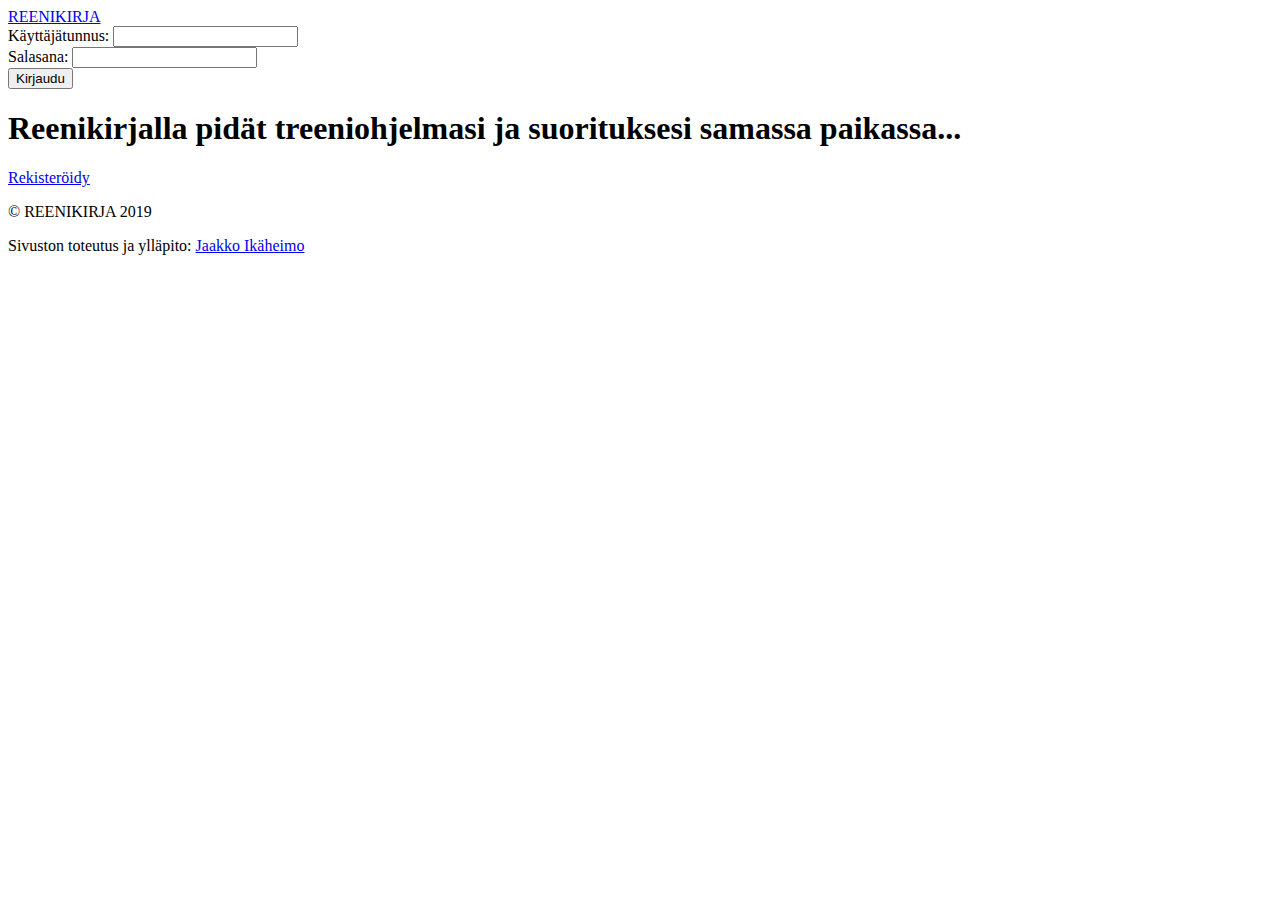
<file: index.html>
<!DOCTYPE html>
<html lang="fi">
  <head>
    <meta charset="UTF-8" />
    <meta name="viewport" content="width=device-width, initial-scale=1.0" />
    <meta http-equiv="X-UA-Compatible" content="ie=edge" />
    <title>Etusivu | REENIKIRJA</title>
    <link rel="shortcut icon" href="favicon.ico" type="image/x-icon" />
  </head>
  <body>
    <header>
      <nav class="kapea">
        <a href="index.php">REENIKIRJA</a>
        <form class="oikealle flex" action="./Api/kirjaudu.php" method="POST">
          <div>
            <label for="kayttajatunnus">Käyttäjätunnus:</label>
            <input
              type="text"
              name="kayttajatunnus"
              id="kayttajatunnus"
              required=""
            />
          </div>

          <div>
            <label for="salasana">Salasana:</label>
            <input type="password" name="salasana" id="salasana" required="" />
          </div>

          <button class="nappi-p" type="submit">Kirjaudu</button>
        </form>
      </nav>
    </header>

    <main class="kapea">
      <div class="keskella focus">
        <header>
          <h1>
            Reenikirjalla pidät treeniohjelmasi ja suorituksesi samassa
            paikassa...
          </h1>
        </header>
        <a class="nappi nappi-p" href="rekisteroidy.php">Rekisteröidy</a>
      </div>
    </main>

    <footer>
      <div>
        <p>© REENIKIRJA 2019</p>
        <p>
          Sivuston toteutus ja ylläpito:
          <a href="https://github.com/JIkaheimo">Jaakko Ikäheimo</a>
        </p>
      </div>
    </footer>
  </body>
</html>
</file>
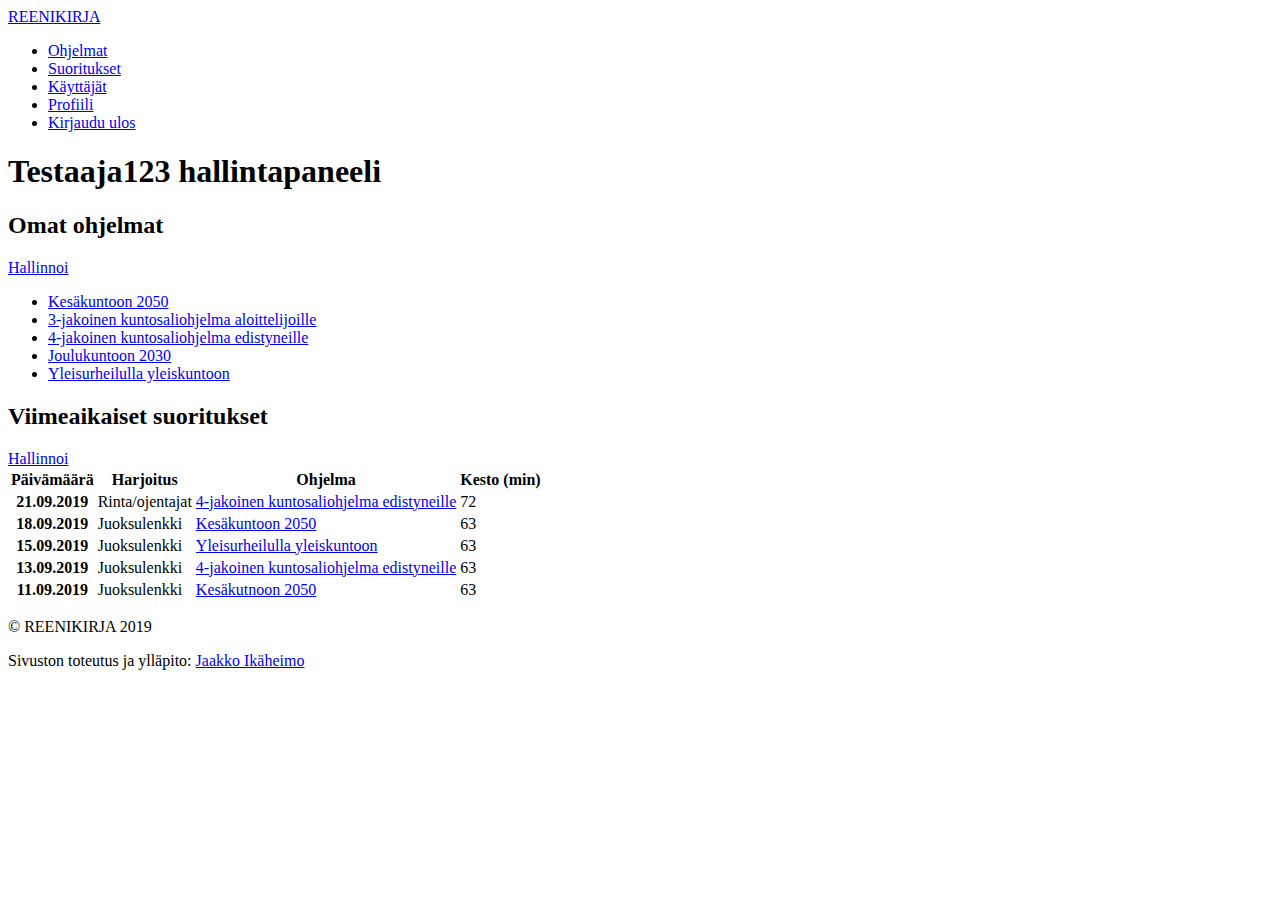
<file: index_kirjautunut.html>
<!DOCTYPE html>
<html lang="fi">
  <head>
    <meta charset="UTF-8" />
    <meta name="viewport" content="width=device-width, initial-scale=1.0" />
    <meta http-equiv="X-UA-Compatible" content="ie=edge" />
    <title>Hallintapaneeli | REENIKIRJA</title>
    <link rel="shortcut icon" href="favicon.ico" type="image/x-icon" />
  </head>

  <body>
    <header class="flex">
      <nav class="kapea">
        <a href="index_kirjautunut.php">REENIKIRJA</a>
        <ul>
          <li><a class="ei-valittu" href="ohjelmat.php">Ohjelmat</a></li>
          <li><a class="ei-valittu" href="suoritukset.php">Suoritukset</a></li>
          <li><a class="ei-valittu" href="kayttajat.php">Käyttäjät</a></li>
          <li class="oikealle">
            <a class="ei-valittu" href="profiili.php">Profiili</a>
          </li>
          <li><a href="./Api/uloskirjaudu.php">Kirjaudu ulos</a></li>
        </ul>
      </nav>
    </header>

    <main class="kapea">
      <header>
        <!-- TODO: Käyttäjän nimi tietokannasta -->
        <h1>Testaaja123 hallintapaneeli</h1>
      </header>

      <!-- OMAT OHJELMAT -->
      <section>
        <header>
          <h2>Omat ohjelmat</h2>
          <a class="nappi nappi-p" href="ohjelmani.php">Hallinnoi</a>
        </header>

        <!-- TODO: Listan täyttö tietokannasta, käyttäjän omilla ohjelmilla -->
        <ul>
          <li><a href="ohjelma.php?id=1">Kesäkuntoon 2050</a></li>
          <li>
            <a href="ohjelma.php?id=2"
              >3-jakoinen kuntosaliohjelma aloittelijoille</a
            >
          </li>
          <li>
            <a href="ohjelma.php?id=3"
              >4-jakoinen kuntosaliohjelma edistyneille</a
            >
          </li>
          <li><a href="ohjelma.php?id=4">Joulukuntoon 2030</a></li>
          <li><a href="ohjelma.php?id=5">Yleisurheilulla yleiskuntoon</a></li>
        </ul>
      </section>
      <!-- END OMAT OHJELMAT -->

      <!-- VIIMEAIKAISET SUORITUKSET -->
      <section>
        <header>
          <h2>Viimeaikaiset suoritukset</h2>
          <a class="nappi nappi-p" href="suoritukset.php">Hallinnoi</a>
        </header>

        <table>
          <thead>
            <tr>
              <th>Päivämäärä</th>
              <th>Harjoitus</th>
              <th>Ohjelma</th>
              <th>Kesto (min)</th>
            </tr>
          </thead>
          <!-- TODO: Taulukon bodyn täyttö tietokannasta haetuista suorituksilla (5 viimeisintä) -->
          <tbody>
            <tr class="suoritus-tr">
              <th>21.09.2019</th>
              <td>Rinta/ojentajat</td>
              <td>
                <a href="ohjelma.php?id=12"
                  >4-jakoinen kuntosaliohjelma edistyneille</a
                >
              </td>
              <td>72</td>
            </tr>

            <tr class="suoritus-tr">
              <th>18.09.2019</th>
              <td>Juoksulenkki</td>
              <td><a href="ohjelma.php?id=12">Kesäkuntoon 2050</a></td>
              <td>63</td>
            </tr>

            <tr class="suoritus-tr">
              <th>15.09.2019</th>
              <td>Juoksulenkki</td>
              <td>
                <a href="ohjelma.php?id=12">Yleisurheilulla yleiskuntoon</a>
              </td>
              <td>63</td>
            </tr>

            <tr class="suoritus-tr">
              <th>13.09.2019</th>
              <td>Juoksulenkki</td>
              <td>
                <a href="ohjelma.php?id=12"
                  >4-jakoinen kuntosaliohjelma edistyneille</a
                >
              </td>
              <td>63</td>
            </tr>

            <tr class="suoritus-tr">
              <th>11.09.2019</th>
              <td>Juoksulenkki</td>
              <td><a href="ohjelma.php?id=12">Kesäkutnoon 2050</a></td>
              <td>63</td>
            </tr>
          </tbody>
        </table>
      </section>
      <!-- END VIIMEAIKAISET SUORITUKSET -->
    </main>

    <footer>
      <div>
        <p>© REENIKIRJA 2019</p>
        <p>
          Sivuston toteutus ja ylläpito:
          <a href="https://github.com/JIkaheimo">Jaakko Ikäheimo</a>
        </p>
      </div>
    </footer>
  </body>
</html>
</file>
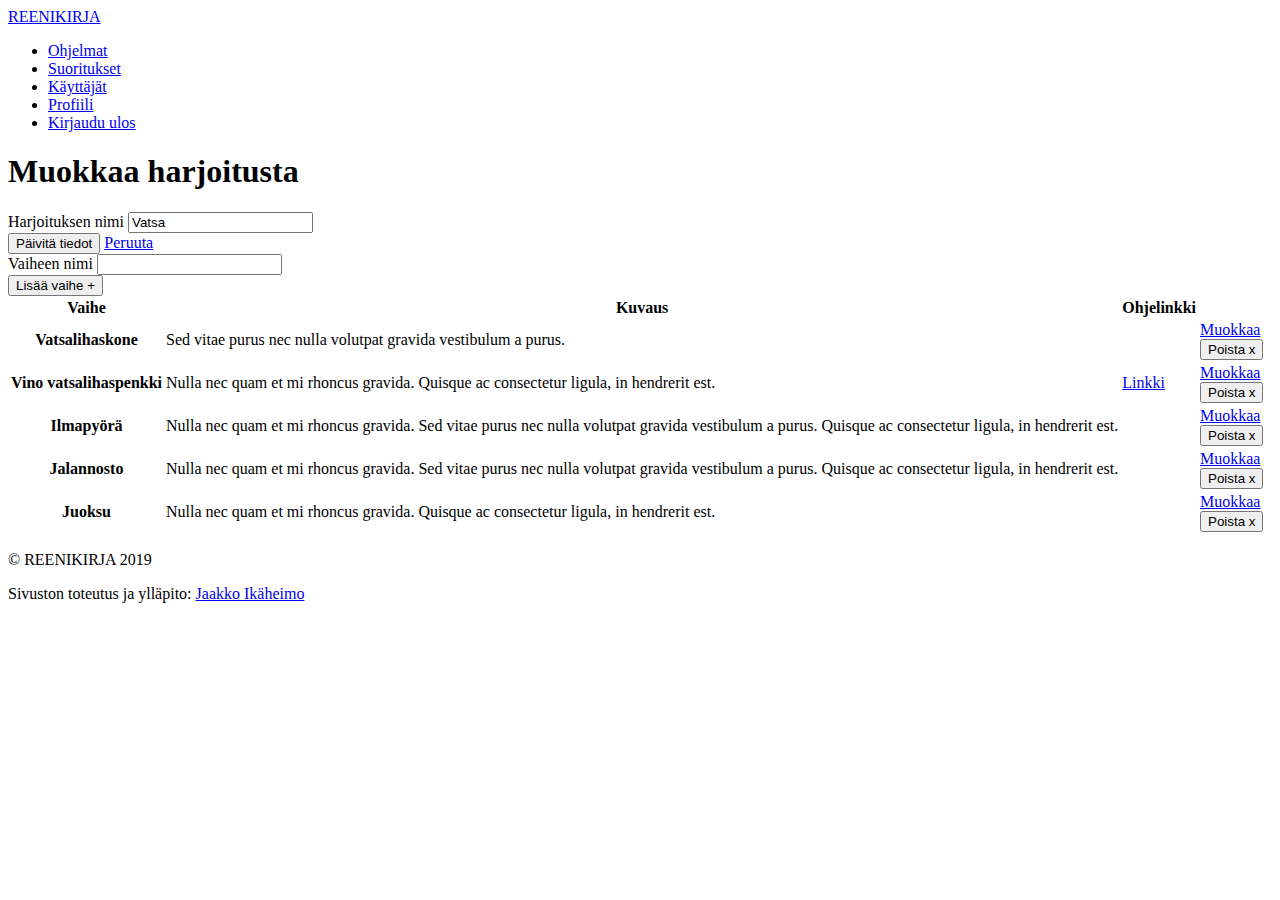
<file: muokkaa_harjoitus.html>
<!DOCTYPE html>
<html lang="fi">
  <head>
    <meta charset="UTF-8" />
    <meta name="viewport" content="width=device-width, initial-scale=1.0" />
    <meta http-equiv="X-UA-Compatible" content="ie=edge" />
    <title>Muokkaa harjoitusta | REENIKIRJA</title>
    <link rel="shortcut icon" href="favicon.ico" type="image/x-icon" />
  </head>

  <body>
    <header class="flex">
      <nav class="kapea">
        <a href="index_kirjautunut.php">REENIKIRJA</a>
        <ul>
          <li><a class="ei-valittu" href="ohjelmat.php">Ohjelmat</a></li>
          <li><a class="ei-valittu" href="suoritukset.php">Suoritukset</a></li>
          <li><a class="ei-valittu" href="kayttajat.php">Käyttäjät</a></li>
          <li class="oikealle">
            <a class="ei-valittu" href="profiili.php">Profiili</a>
          </li>
          <li><a href="./Api/uloskirjaudu.php">Kirjaudu ulos</a></li>
        </ul>
      </nav>
    </header>

    <main class="kapea">
      <header>
        <h1 class="keskella">Muokkaa harjoitusta</h1>
      </header>

      <!-- ITSE OHJELMAN TIETOJEN MUOKKAUSLOMAKE -->
      <form class="keskita" action="./Api/muokkaa_harjoitus.php" method="POST">
        <input type="hidden" name="harjoitus-id" id="harjoitus-id" value="2" />
        <div>
          <label for="harjoitus-nimi">Harjoituksen nimi</label>
          <input
            type="text"
            name="harjoitus-nimi"
            id="harjoitus-nimi"
            value="Vatsa"
          />
        </div>

        <button type="submit" class="nappi-p">Päivitä tiedot</button>
        <a href="muokkaa_ohjelma.php?id=123" class="nappi nappi-s">Peruuta</a>
      </form>

      <form class="valia keskita" action="./Api/uusi_vaihe.php" method="POST">
        <div>
          <label for="uusi-vaihe">Vaiheen nimi</label>
          <input type="text" name="uusi-vaihe" id="uusi-vaihe" />
        </div>
        <button type="submit" class="nappi-p">Lisää vaihe +</button>
      </form>

      <table>
        <thead>
          <tr>
            <th>Vaihe</th>
            <th>Kuvaus</th>
            <th>Ohjelinkki</th>
            <th></th>
          </tr>
        </thead>
        <tbody>
          <tr class="vaihe-tr">
            <th>Vatsalihaskone</th>
            <td>
              Sed vitae purus nec nulla volutpat gravida vestibulum a purus.
            </td>
            <td></td>

            <td>
              <div class="sailio">
                <a class="nappi nappi-p" href="muokkaa_vaihe.php?id=1"
                  >Muokkaa</a
                >
                <form action="./Api/poista_vaihe.php" method="POST">
                  <input type="hidden" name="id" id="vaihe-1" value="1" />
                  <button class="nappi-s" type="submit">Poista x</button>
                </form>
              </div>
            </td>
          </tr>

          <!-- TODO: Syötä erillisten parametrien sijasta koko vaihe... -->

          <tr class="vaihe-tr">
            <th>Vino vatsalihaspenkki</th>
            <td>
              Nulla nec quam et mi rhoncus gravida. Quisque ac consectetur
              ligula, in hendrerit est.
            </td>
            <td>
              <a href="https://www.google.fi">Linkki</a>
            </td>

            <td>
              <div class="sailio">
                <a class="nappi nappi-p" href="muokkaa_vaihe.php?id=2"
                  >Muokkaa</a
                >
                <form action="./Api/poista_vaihe.php" method="POST">
                  <input type="hidden" name="id" id="vaihe-2" value="2" />
                  <button class="nappi-s" type="submit">Poista x</button>
                </form>
              </div>
            </td>
          </tr>

          <!-- TODO: Syötä erillisten parametrien sijasta koko vaihe... -->

          <tr class="vaihe-tr">
            <th>Ilmapyörä</th>
            <td>
              Nulla nec quam et mi rhoncus gravida. Sed vitae purus nec nulla
              volutpat gravida vestibulum a purus. Quisque ac consectetur
              ligula, in hendrerit est.
            </td>
            <td></td>

            <td>
              <div class="sailio">
                <a class="nappi nappi-p" href="muokkaa_vaihe.php?id=3"
                  >Muokkaa</a
                >
                <form action="./Api/poista_vaihe.php" method="POST">
                  <input type="hidden" name="id" id="vaihe-3" value="3" />
                  <button class="nappi-s" type="submit">Poista x</button>
                </form>
              </div>
            </td>
          </tr>

          <!-- TODO: Syötä erillisten parametrien sijasta koko vaihe... -->

          <tr class="vaihe-tr">
            <th>Jalannosto</th>
            <td>
              Nulla nec quam et mi rhoncus gravida. Sed vitae purus nec nulla
              volutpat gravida vestibulum a purus. Quisque ac consectetur
              ligula, in hendrerit est.
            </td>
            <td></td>

            <td>
              <div class="sailio">
                <a class="nappi nappi-p" href="muokkaa_vaihe.php?id=4"
                  >Muokkaa</a
                >
                <form action="./Api/poista_vaihe.php" method="POST">
                  <input type="hidden" name="id" id="vaihe-4" value="4" />
                  <button class="nappi-s" type="submit">Poista x</button>
                </form>
              </div>
            </td>
          </tr>

          <!-- TODO: Syötä erillisten parametrien sijasta koko vaihe... -->

          <tr class="vaihe-tr">
            <th>Juoksu</th>
            <td>
              Nulla nec quam et mi rhoncus gravida. Quisque ac consectetur
              ligula, in hendrerit est.
            </td>
            <td></td>

            <td>
              <div class="sailio">
                <a class="nappi nappi-p" href="muokkaa_vaihe.php?id=5"
                  >Muokkaa</a
                >
                <form action="./Api/poista_vaihe.php" method="POST">
                  <input type="hidden" name="id" id="vaihe-5" value="5" />
                  <button class="nappi-s" type="submit">Poista x</button>
                </form>
              </div>
            </td>
          </tr>
        </tbody>
      </table>
    </main>

    <footer>
      <div>
        <p>© REENIKIRJA 2019</p>
        <p>
          Sivuston toteutus ja ylläpito:
          <a href="https://github.com/JIkaheimo">Jaakko Ikäheimo</a>
        </p>
      </div>
    </footer>
  </body>
</html>
</file>
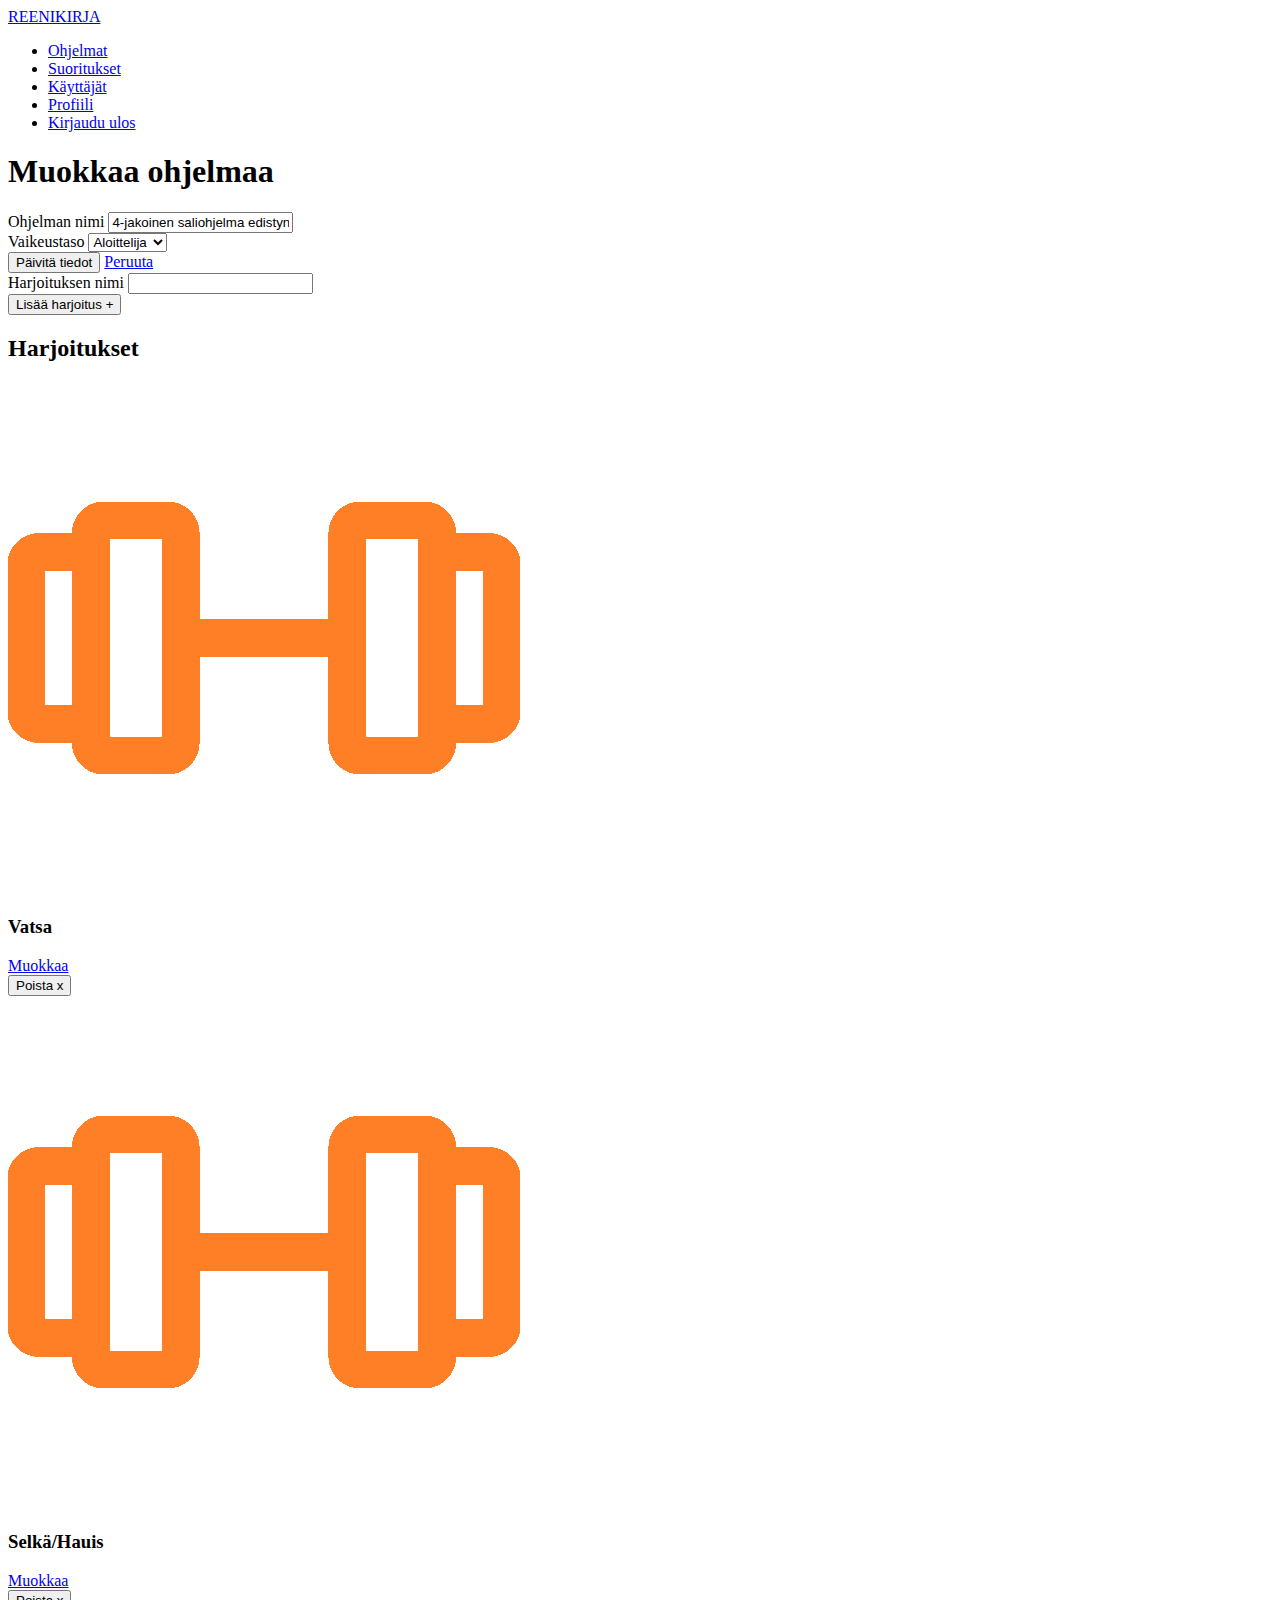
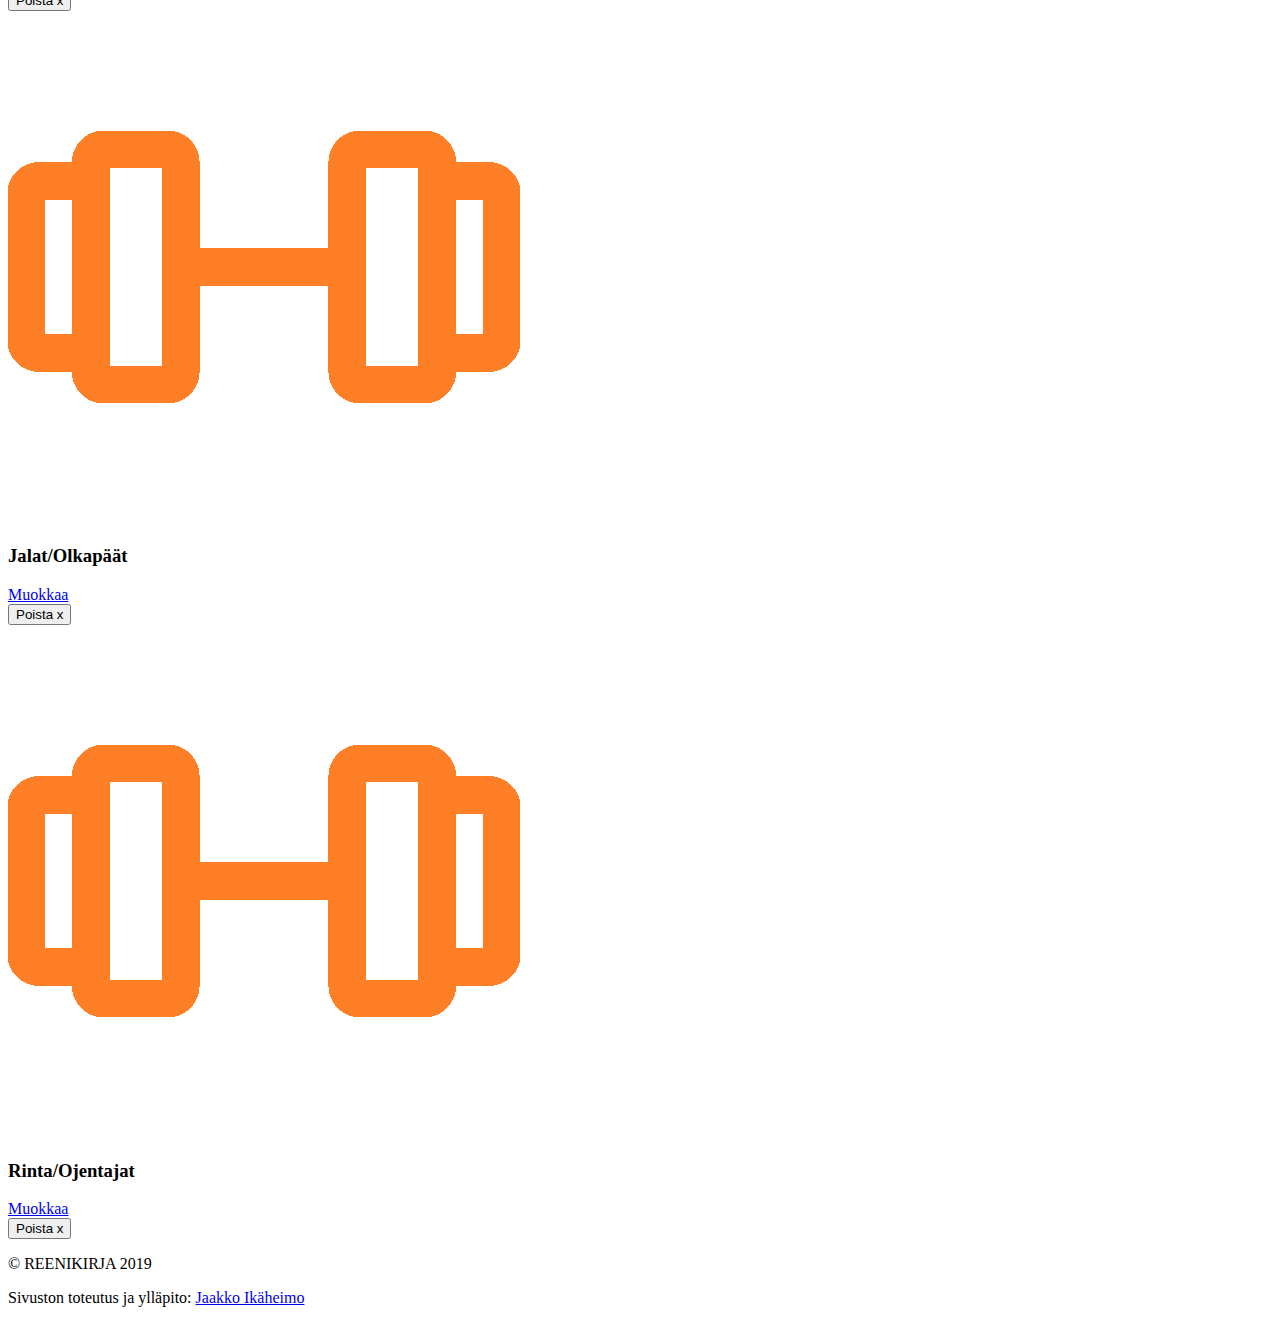
<file: muokkaa_ohjelma.html>
<!DOCTYPE html>
<html lang="fi">
  <head>
    <meta charset="UTF-8" />
    <meta name="viewport" content="width=device-width, initial-scale=1.0" />
    <meta http-equiv="X-UA-Compatible" content="ie=edge" />
    <title>Muokkaa ohjelmaa | REENIKIRJA</title>
    <link rel="shortcut icon" href="favicon.ico" type="image/x-icon" />
  </head>

  <body>
    <header class="flex">
      <nav class="kapea">
        <a href="index_kirjautunut.php">REENIKIRJA</a>
        <ul>
          <li><a class="ei-valittu" href="ohjelmat.php">Ohjelmat</a></li>
          <li><a class="ei-valittu" href="suoritukset.php">Suoritukset</a></li>
          <li><a class="ei-valittu" href="kayttajat.php">Käyttäjät</a></li>
          <li class="oikealle">
            <a class="ei-valittu" href="profiili.php">Profiili</a>
          </li>
          <li><a href="./Api/uloskirjaudu.php">Kirjaudu ulos</a></li>
        </ul>
      </nav>
    </header>

    <main class="kapea">
      <header>
        <h1 class="keskella">Muokkaa ohjelmaa</h1>
      </header>

      <!-- ITSE OHJELMAN TIETOJEN MUOKKAUSLOMAKE -->
      <form class="keskita" action="./Api/muokkaa_ohjelma.php" method="POST">
        <input type="hidden" name="ohjelma-id" id="ohjelma-id" value="123" />
        <div>
          <label for="ohjelma-nimi">Ohjelman nimi</label>
          <input
            type="text"
            name="ohjelma-nimi"
            id="ohjelma-nimi"
            value="4-jakoinen saliohjelma edistyneille"
          />
        </div>
        <div>
          <label for="ohjelma-vaikeus">Vaikeustaso</label>
          <select name="ohjelma-vaikeus" id="ohjelma-vaikeus">
            <option>Aloittelija</option>
            <option>Helppo</option>
            <option>Haastava</option>
            <option>Vaikea</option>
            <option>Extreme</option>
          </select>
        </div>
        <button type="submit" class="nappi-p">Päivitä tiedot</button>
        <a href="ohjelmani.php" class="nappi nappi-s">Peruuta</a>
      </form>

      <form
        class="valia keskita"
        action="./Api/uusi_harjoitus.php"
        method="POST"
      >
        <div>
          <label for="uusi-harjoitus">Harjoituksen nimi</label>
          <input type="text" name="uusi-harjoitus" id="uusi-harjoitus" />
        </div>
        <button type="submit" class="nappi-p">Lisää harjoitus +</button>
      </form>

      <section class="keskita">
        <header>
          <h2 class="keskella">Harjoitukset</h2>
        </header>

        <div class="sailio keskita">
          <section class="harjoitus-section">
            <img class="keskita" src="./Assets/barbell.png" alt="harjoitus" />
            <div>
              <header>
                <h3 class="keskella">Vatsa</h3>
              </header>

              <a class="nappi nappi-p" href="muokkaa_harjoitus.php?id=1"
                >Muokkaa</a
              >

              <form action="./Api/poista_harjoitus.php">
                <input type="hidden" name="harjoitus-id" value="123" />
                <button class="nappi-s" type="submit">Poista x</button>
              </form>
            </div>
          </section>

          <section class="harjoitus-section">
            <img class="keskita" src="./Assets/barbell.png" alt="harjoitus" />
            <div>
              <header>
                <h3 class="keskella">Selkä/Hauis</h3>
              </header>

              <a class="nappi nappi-p" href="muokkaa_harjoitus.php?id=2"
                >Muokkaa</a
              >

              <form action="./Api/poista_harjoitus.php">
                <input type="hidden" name="harjoitus-id" value="123" />
                <button class="nappi-s" type="submit">Poista x</button>
              </form>
            </div>
          </section>

          <section class="harjoitus-section">
            <img class="keskita" src="./Assets/barbell.png" alt="harjoitus" />
            <div>
              <header>
                <h3 class="keskella">Jalat/Olkapäät</h3>
              </header>

              <a class="nappi nappi-p" href="muokkaa_harjoitus.php?id=3"
                >Muokkaa</a
              >

              <form action="./Api/poista_harjoitus.php">
                <input type="hidden" name="harjoitus-id" value="123" />
                <button class="nappi-s" type="submit">Poista x</button>
              </form>
            </div>
          </section>

          <section class="harjoitus-section">
            <img class="keskita" src="./Assets/barbell.png" alt="harjoitus" />
            <div>
              <header>
                <h3 class="keskella">Rinta/Ojentajat</h3>
              </header>

              <a class="nappi nappi-p" href="muokkaa_harjoitus.php?id=4"
                >Muokkaa</a
              >

              <form action="./Api/poista_harjoitus.php">
                <input type="hidden" name="harjoitus-id" value="123" />
                <button class="nappi-s" type="submit">Poista x</button>
              </form>
            </div>
          </section>
        </div>
      </section>
    </main>

    <footer>
      <div>
        <p>© REENIKIRJA 2019</p>
        <p>
          Sivuston toteutus ja ylläpito:
          <a href="https://github.com/JIkaheimo">Jaakko Ikäheimo</a>
        </p>
      </div>
    </footer>
  </body>
</html>
</file>
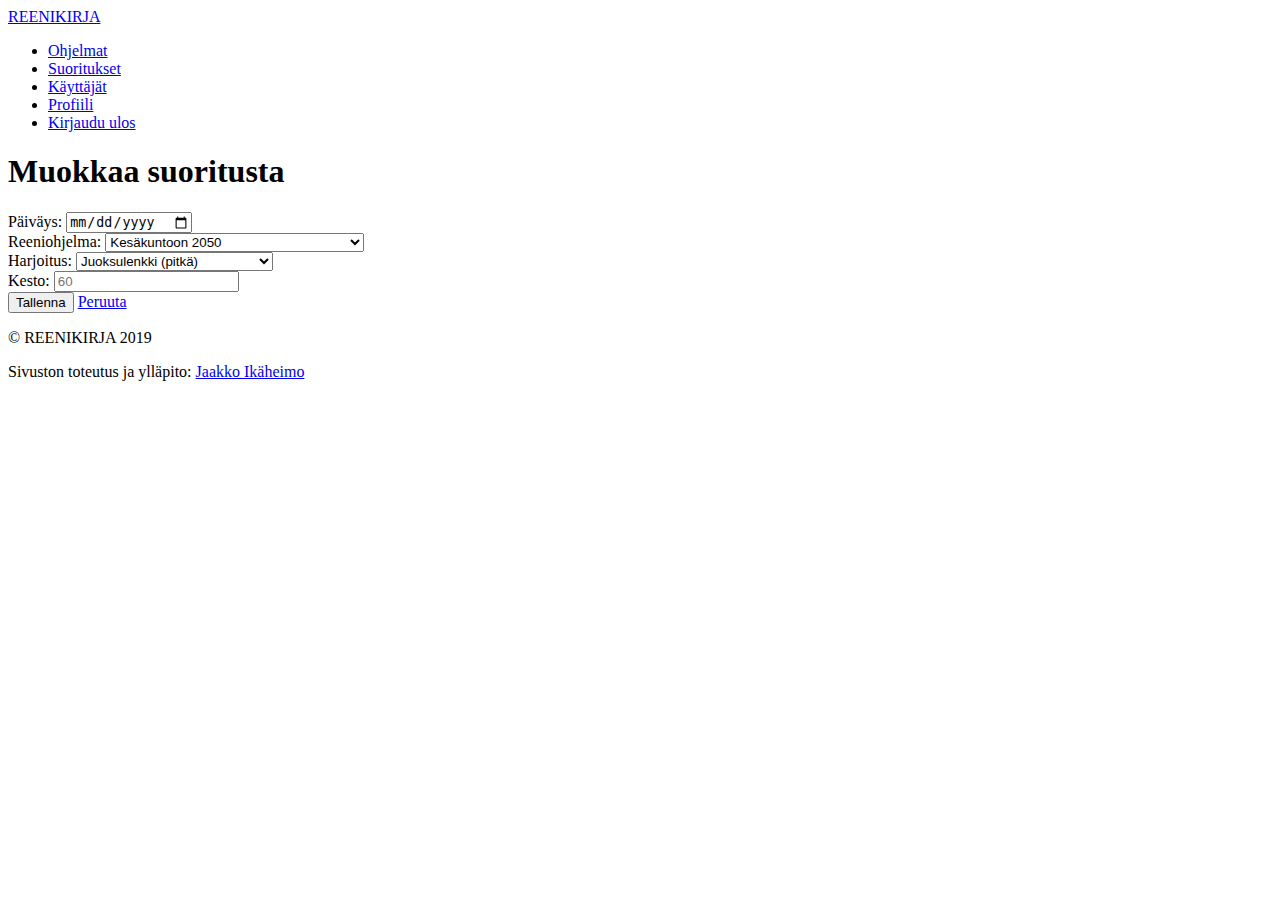
<file: muokkaa_suoritus.html>
<!DOCTYPE html>
<html lang="fi">
  <head>
    <meta charset="UTF-8" />
    <meta name="viewport" content="width=device-width, initial-scale=1.0" />
    <meta http-equiv="X-UA-Compatible" content="ie=edge" />
    <title>Suoritus 21.09.2019 | REENIKIRJA</title>
    <link rel="shortcut icon" href="favicon.ico" type="image/x-icon" />
  </head>

  <body>
    <header class="flex">
      <nav class="kapea">
        <a href="index_kirjautunut.php">REENIKIRJA</a>
        <ul>
          <li><a class="ei-valittu" href="ohjelmat.php">Ohjelmat</a></li>
          <li><a class="ei-valittu" href="suoritukset.php">Suoritukset</a></li>
          <li><a class="ei-valittu" href="kayttajat.php">Käyttäjät</a></li>
          <li class="oikealle">
            <a class="ei-valittu" href="profiili.php">Profiili</a>
          </li>
          <li><a href="./Api/uloskirjaudu.php">Kirjaudu ulos</a></li>
        </ul>
      </nav>
    </header>

    <main class="kapea">
      <header>
        <h1 class="keskella">Muokkaa suoritusta</h1>
      </header>

      <form class="keskita" action="./Api/muokkaa_suoritus.php" method="POST">
        <!-- PÄIVÄYKSEN VALINTA -->
        <div>
          <label for="paivays">Päiväys:</label>
          <input type="date" name="paivays" id="paivays" required="" />
        </div>

        <!-- OHJELMAN VALINTA -->
        <div>
          <label for="reeniohjelma">Reeniohjelma:</label>
          <select name="reeniohjelma" id="reeniohjelma">
            <option>Kesäkuntoon 2050</option>
            <option>3-jakoinen kuntosaliohjelma aloittelijoille</option>
            <option>4-jakoinen kuntosaliohjelma edistyneille</option>
            <option>Joulukuntoon 2030</option>
            <option>Yleisurheilulla yleiskuntoon</option>
          </select>
        </div>

        <!-- HARJOITUKSEN VALINTA -->
        <div>
          <label for="harjoitus">Harjoitus:</label>
          <select name="harjoitus" id="harjoitus">
            <option>Juoksulenkki (pitkä)</option>
            <option>Juoksulenkki (lyhyt)</option>
            <option>Kuntosali</option>
            <option>Jalkapallo kavereiden kanssa</option>
            <option>Pikauinti</option>
          </select>
        </div>

        <!-- KESTON VALINTA -->
        <div>
          <label for="kesto">Kesto:</label>
          <input
            type="number"
            name="kesto"
            id="kesto"
            placeholder="60"
            required=""
          />
        </div>

        <!-- "ACTION"-NAPIT -->
        <button class="nappi-p" type="submit">Tallenna</button>
        <a class="nappi nappi-s" href="suoritukset.php">Peruuta</a>
      </form>
    </main>

    <footer>
      <div>
        <p>© REENIKIRJA 2019</p>
        <p>
          Sivuston toteutus ja ylläpito:
          <a href="https://github.com/JIkaheimo">Jaakko Ikäheimo</a>
        </p>
      </div>
    </footer>
  </body>
</html>
</file>
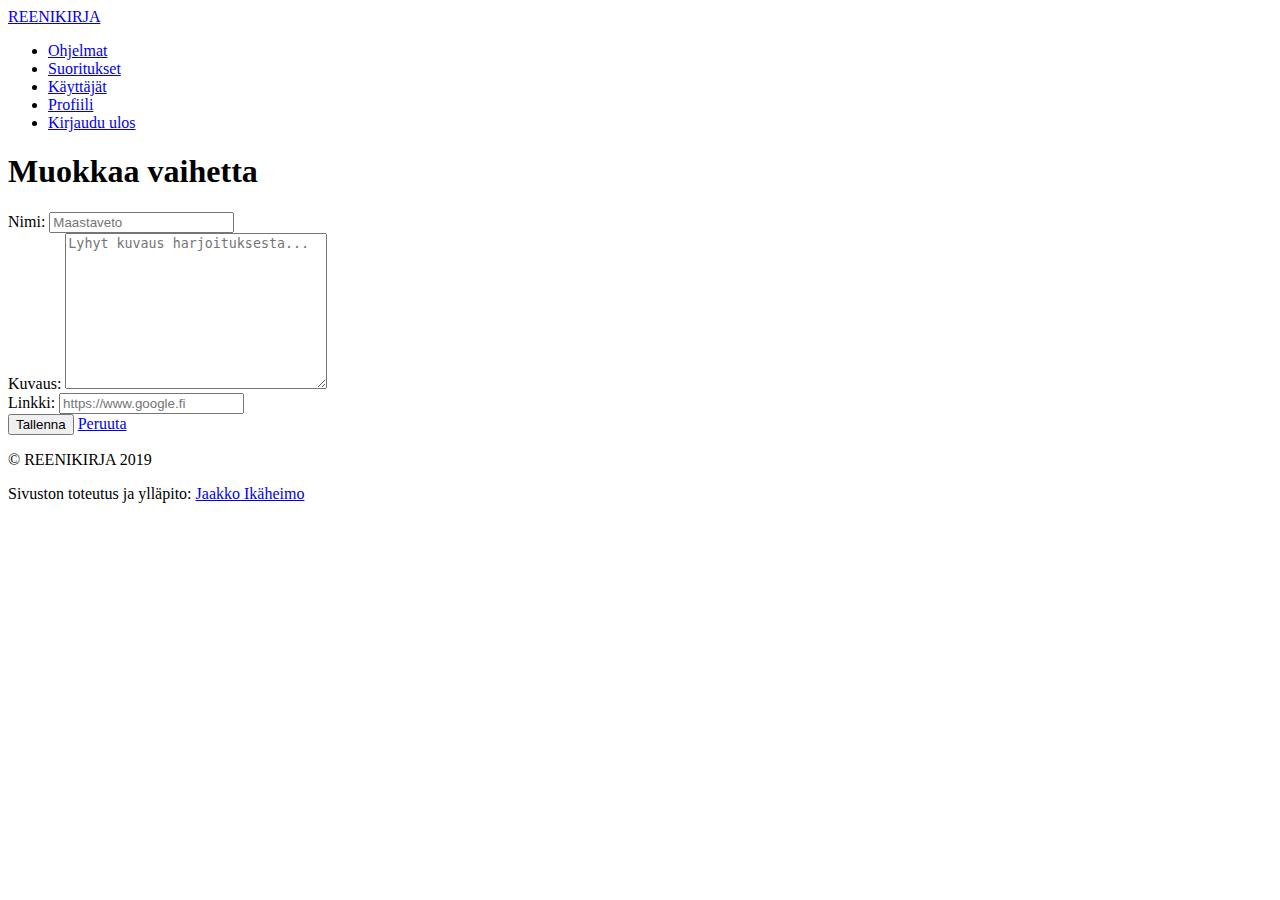
<file: muokkaa_vaihe.html>
<!DOCTYPE html>
<html lang="fi">
  <head>
    <meta charset="UTF-8" />
    <meta name="viewport" content="width=device-width, initial-scale=1.0" />
    <meta http-equiv="X-UA-Compatible" content="ie=edge" />
    <title>Muokkaa vaihetta | REENIKIRJA</title>
    <link rel="shortcut icon" href="favicon.ico" type="image/x-icon" />
  </head>

  <body>
    <header class="flex">
      <nav class="kapea">
        <a href="index_kirjautunut.php">REENIKIRJA</a>
        <ul>
          <li><a class="ei-valittu" href="ohjelmat.php">Ohjelmat</a></li>
          <li><a class="ei-valittu" href="suoritukset.php">Suoritukset</a></li>
          <li><a class="ei-valittu" href="kayttajat.php">Käyttäjät</a></li>
          <li class="oikealle">
            <a class="ei-valittu" href="profiili.php">Profiili</a>
          </li>
          <li><a href="./Api/uloskirjaudu.php">Kirjaudu ulos</a></li>
        </ul>
      </nav>
    </header>

    <main class="kapea">
      <header>
        <h1 class="keskella">Muokkaa vaihetta</h1>
      </header>

      <form class="keskita" action="./Api/muokkaa_vaihe.php" method="POST">
        <div>
          <label for="nimi">Nimi:</label>
          <input type="text" name="nimi" id="nimi" placeholder="Maastaveto" />
        </div>

        <div>
          <label for="kuvaus">Kuvaus:</label>
          <textarea
            name="kuvaus"
            id="kuvaus"
            cols="30"
            rows="10"
            placeholder="Lyhyt kuvaus harjoituksesta..."
          ></textarea>
        </div>

        <div>
          <label for="linkki">Linkki:</label>
          <input
            type="text"
            name="linkki"
            id="linkki"
            placeholder="https://www.google.fi"
          />
        </div>

        <div>
          <button class="nappi-p" type="submit">Tallenna</button>
          <a class="nappi nappi-s" href="muokkaa_harjoitus.php?id=123"
            >Peruuta</a
          >
        </div>
      </form>
    </main>

    <footer>
      <div>
        <p>© REENIKIRJA 2019</p>
        <p>
          Sivuston toteutus ja ylläpito:
          <a href="https://github.com/JIkaheimo">Jaakko Ikäheimo</a>
        </p>
      </div>
    </footer>
  </body>
</html>
</file>
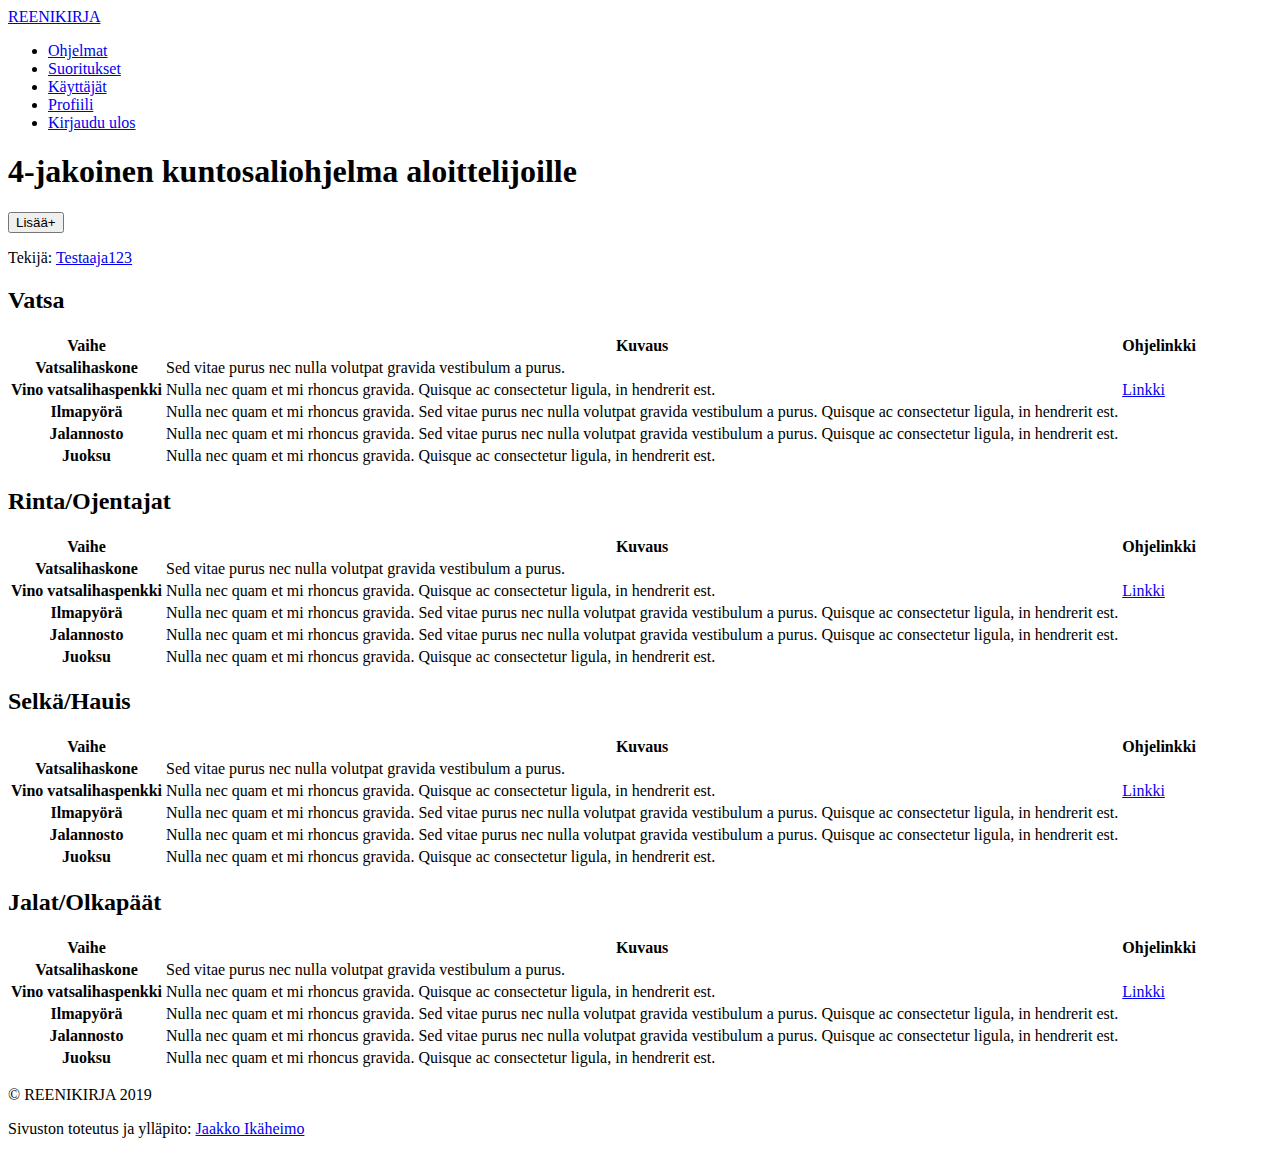
<file: ohjelma.html>
<!DOCTYPE html>
<html lang="fi">
  <head>
    <meta charset="UTF-8" />
    <meta name="viewport" content="width=device-width, initial-scale=1.0" />
    <meta http-equiv="X-UA-Compatible" content="ie=edge" />
    <title>Ohjelmat | REENIKIRJA</title>
    <link rel="shortcut icon" href="favicon.ico" type="image/x-icon" />
  </head>

  <body>
    <header class="flex">
      <nav class="kapea">
        <a href="index_kirjautunut.php">REENIKIRJA</a>
        <ul>
          <li><a class="valittu" href="ohjelmat.php">Ohjelmat</a></li>
          <li><a class="ei-valittu" href="suoritukset.php">Suoritukset</a></li>
          <li><a class="ei-valittu" href="kayttajat.php">Käyttäjät</a></li>
          <li class="oikealle">
            <a class="ei-valittu" href="profiili.php">Profiili</a>
          </li>
          <li><a href="./Api/uloskirjaudu.php">Kirjaudu ulos</a></li>
        </ul>
      </nav>
    </header>

    <main class="kapea">
      <header>
        <h1>4-jakoinen kuntosaliohjelma aloittelijoille</h1>
        <form action="./Api/lisaa_ohjelma.php" method="POST">
          <input type="hidden" name="ohjelma-id" id="ohjelma-id" value="12" />
          <button type="submit" class="nappi-p">Lisää+</button>
        </form>
      </header>

      <p>Tekijä: <a href="kayttaja.php?id=123">Testaaja123</a></p>

      <section>
        <header>
          <h2>Vatsa</h2>
        </header>
        <table>
          <thead>
            <tr>
              <th>Vaihe</th>
              <th>Kuvaus</th>
              <th>Ohjelinkki</th>
            </tr>
          </thead>
          <tbody>
            <tr class="vaihe-tr">
              <th>Vatsalihaskone</th>
              <td>
                Sed vitae purus nec nulla volutpat gravida vestibulum a purus.
              </td>
              <td></td>
            </tr>

            <!-- TODO: Syötä erillisten parametrien sijasta koko vaihe... -->

            <tr class="vaihe-tr">
              <th>Vino vatsalihaspenkki</th>
              <td>
                Nulla nec quam et mi rhoncus gravida. Quisque ac consectetur
                ligula, in hendrerit est.
              </td>
              <td>
                <a href="https://www.google.fi">Linkki</a>
              </td>
            </tr>

            <!-- TODO: Syötä erillisten parametrien sijasta koko vaihe... -->

            <tr class="vaihe-tr">
              <th>Ilmapyörä</th>
              <td>
                Nulla nec quam et mi rhoncus gravida. Sed vitae purus nec nulla
                volutpat gravida vestibulum a purus. Quisque ac consectetur
                ligula, in hendrerit est.
              </td>
              <td></td>
            </tr>

            <!-- TODO: Syötä erillisten parametrien sijasta koko vaihe... -->

            <tr class="vaihe-tr">
              <th>Jalannosto</th>
              <td>
                Nulla nec quam et mi rhoncus gravida. Sed vitae purus nec nulla
                volutpat gravida vestibulum a purus. Quisque ac consectetur
                ligula, in hendrerit est.
              </td>
              <td></td>
            </tr>

            <!-- TODO: Syötä erillisten parametrien sijasta koko vaihe... -->

            <tr class="vaihe-tr">
              <th>Juoksu</th>
              <td>
                Nulla nec quam et mi rhoncus gravida. Quisque ac consectetur
                ligula, in hendrerit est.
              </td>
              <td></td>
            </tr>
          </tbody>
        </table>
      </section>

      <section>
        <header>
          <h2>Rinta/Ojentajat</h2>
        </header>
        <table>
          <thead>
            <tr>
              <th>Vaihe</th>
              <th>Kuvaus</th>
              <th>Ohjelinkki</th>
            </tr>
          </thead>
          <tbody>
            <!-- TODO: Syötä erillisten parametrien sijasta koko vaihe... -->

            <tr class="vaihe-tr">
              <th>Vatsalihaskone</th>
              <td>
                Sed vitae purus nec nulla volutpat gravida vestibulum a purus.
              </td>
              <td></td>
            </tr>

            <!-- TODO: Syötä erillisten parametrien sijasta koko vaihe... -->

            <tr class="vaihe-tr">
              <th>Vino vatsalihaspenkki</th>
              <td>
                Nulla nec quam et mi rhoncus gravida. Quisque ac consectetur
                ligula, in hendrerit est.
              </td>
              <td>
                <a href="https://www.google.fi">Linkki</a>
              </td>
            </tr>

            <!-- TODO: Syötä erillisten parametrien sijasta koko vaihe... -->

            <tr class="vaihe-tr">
              <th>Ilmapyörä</th>
              <td>
                Nulla nec quam et mi rhoncus gravida. Sed vitae purus nec nulla
                volutpat gravida vestibulum a purus. Quisque ac consectetur
                ligula, in hendrerit est.
              </td>
              <td></td>
            </tr>

            <!-- TODO: Syötä erillisten parametrien sijasta koko vaihe... -->

            <tr class="vaihe-tr">
              <th>Jalannosto</th>
              <td>
                Nulla nec quam et mi rhoncus gravida. Sed vitae purus nec nulla
                volutpat gravida vestibulum a purus. Quisque ac consectetur
                ligula, in hendrerit est.
              </td>
              <td></td>
            </tr>

            <!-- TODO: Syötä erillisten parametrien sijasta koko vaihe... -->

            <tr class="vaihe-tr">
              <th>Juoksu</th>
              <td>
                Nulla nec quam et mi rhoncus gravida. Quisque ac consectetur
                ligula, in hendrerit est.
              </td>
              <td></td>
            </tr>
          </tbody>
        </table>
      </section>

      <section>
        <header>
          <h2>Selkä/Hauis</h2>
        </header>
        <table>
          <thead>
            <tr>
              <th>Vaihe</th>
              <th>Kuvaus</th>
              <th>Ohjelinkki</th>
            </tr>
          </thead>
          <tbody>
            <!-- TODO: Syötä erillisten parametrien sijasta koko vaihe... -->

            <tr class="vaihe-tr">
              <th>Vatsalihaskone</th>
              <td>
                Sed vitae purus nec nulla volutpat gravida vestibulum a purus.
              </td>
              <td></td>
            </tr>

            <!-- TODO: Syötä erillisten parametrien sijasta koko vaihe... -->

            <tr class="vaihe-tr">
              <th>Vino vatsalihaspenkki</th>
              <td>
                Nulla nec quam et mi rhoncus gravida. Quisque ac consectetur
                ligula, in hendrerit est.
              </td>
              <td>
                <a href="https://www.google.fi">Linkki</a>
              </td>
            </tr>

            <!-- TODO: Syötä erillisten parametrien sijasta koko vaihe... -->

            <tr class="vaihe-tr">
              <th>Ilmapyörä</th>
              <td>
                Nulla nec quam et mi rhoncus gravida. Sed vitae purus nec nulla
                volutpat gravida vestibulum a purus. Quisque ac consectetur
                ligula, in hendrerit est.
              </td>
              <td></td>
            </tr>

            <!-- TODO: Syötä erillisten parametrien sijasta koko vaihe... -->

            <tr class="vaihe-tr">
              <th>Jalannosto</th>
              <td>
                Nulla nec quam et mi rhoncus gravida. Sed vitae purus nec nulla
                volutpat gravida vestibulum a purus. Quisque ac consectetur
                ligula, in hendrerit est.
              </td>
              <td></td>
            </tr>

            <!-- TODO: Syötä erillisten parametrien sijasta koko vaihe... -->

            <tr class="vaihe-tr">
              <th>Juoksu</th>
              <td>
                Nulla nec quam et mi rhoncus gravida. Quisque ac consectetur
                ligula, in hendrerit est.
              </td>
              <td></td>
            </tr>
          </tbody>
        </table>
      </section>

      <section>
        <header>
          <h2>Jalat/Olkapäät</h2>
        </header>
        <table>
          <thead>
            <tr>
              <th>Vaihe</th>
              <th>Kuvaus</th>
              <th>Ohjelinkki</th>
            </tr>
          </thead>
          <tbody>
            <!-- TODO: Syötä erillisten parametrien sijasta koko vaihe... -->

            <tr class="vaihe-tr">
              <th>Vatsalihaskone</th>
              <td>
                Sed vitae purus nec nulla volutpat gravida vestibulum a purus.
              </td>
              <td></td>
            </tr>

            <!-- TODO: Syötä erillisten parametrien sijasta koko vaihe... -->

            <tr class="vaihe-tr">
              <th>Vino vatsalihaspenkki</th>
              <td>
                Nulla nec quam et mi rhoncus gravida. Quisque ac consectetur
                ligula, in hendrerit est.
              </td>
              <td>
                <a href="https://www.google.fi">Linkki</a>
              </td>
            </tr>

            <!-- TODO: Syötä erillisten parametrien sijasta koko vaihe... -->

            <tr class="vaihe-tr">
              <th>Ilmapyörä</th>
              <td>
                Nulla nec quam et mi rhoncus gravida. Sed vitae purus nec nulla
                volutpat gravida vestibulum a purus. Quisque ac consectetur
                ligula, in hendrerit est.
              </td>
              <td></td>
            </tr>

            <!-- TODO: Syötä erillisten parametrien sijasta koko vaihe... -->

            <tr class="vaihe-tr">
              <th>Jalannosto</th>
              <td>
                Nulla nec quam et mi rhoncus gravida. Sed vitae purus nec nulla
                volutpat gravida vestibulum a purus. Quisque ac consectetur
                ligula, in hendrerit est.
              </td>
              <td></td>
            </tr>

            <!-- TODO: Syötä erillisten parametrien sijasta koko vaihe... -->

            <tr class="vaihe-tr">
              <th>Juoksu</th>
              <td>
                Nulla nec quam et mi rhoncus gravida. Quisque ac consectetur
                ligula, in hendrerit est.
              </td>
              <td></td>
            </tr>
          </tbody>
        </table>
      </section>
    </main>

    <footer>
      <div>
        <p>© REENIKIRJA 2019</p>
        <p>
          Sivuston toteutus ja ylläpito:
          <a href="https://github.com/JIkaheimo">Jaakko Ikäheimo</a>
        </p>
      </div>
    </footer>
  </body>
</html>
</file>
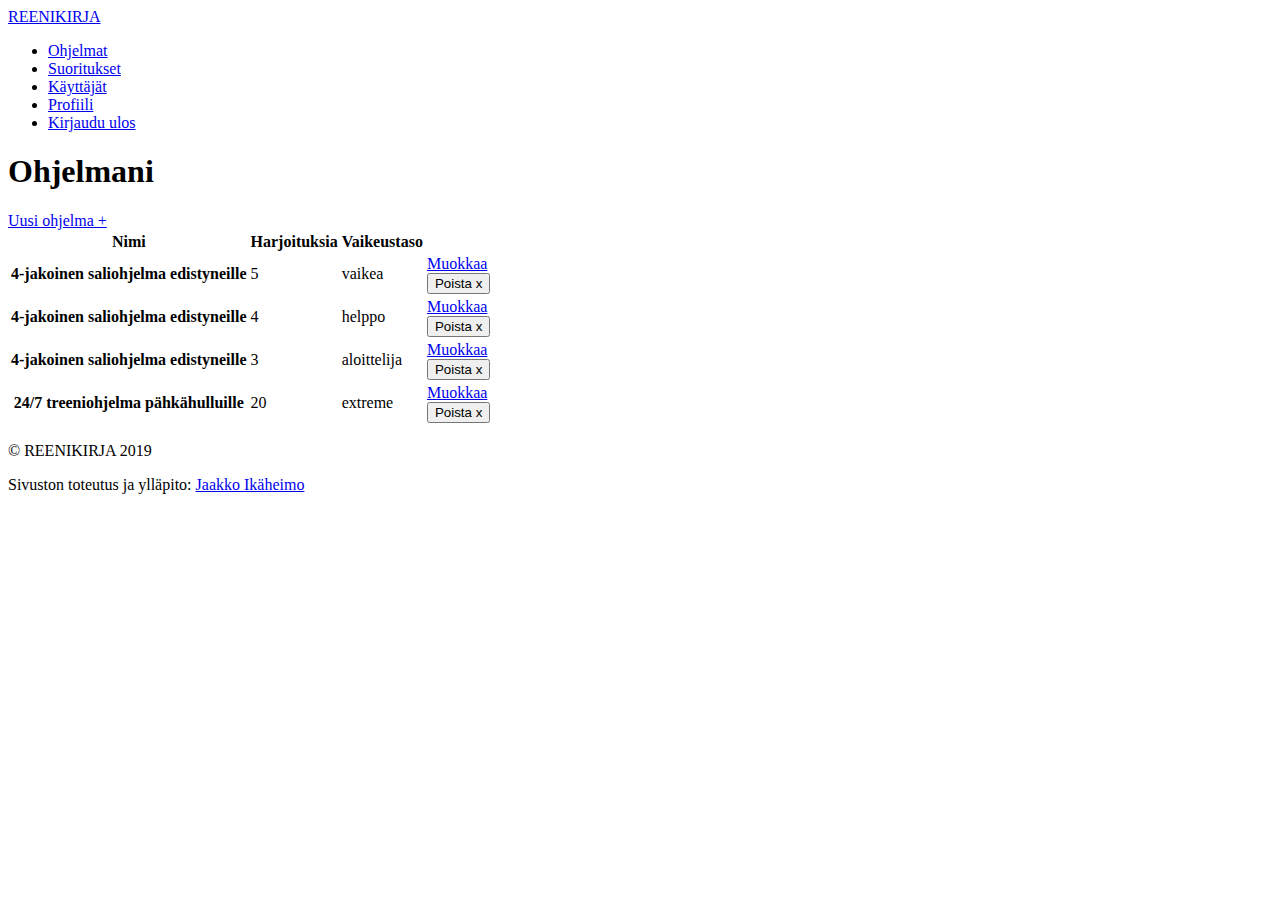
<file: ohjelmani.html>
<!DOCTYPE html>
<html lang="fi">
  <head>
    <meta charset="UTF-8" />
    <meta name="viewport" content="width=device-width, initial-scale=1.0" />
    <meta http-equiv="X-UA-Compatible" content="ie=edge" />
    <title>Ohjelmani | REENIKIRJA</title>
    <link rel="shortcut icon" href="favicon.ico" type="image/x-icon" />
  </head>

  <body>
    <header class="flex">
      <nav class="kapea">
        <a href="index_kirjautunut.php">REENIKIRJA</a>
        <ul>
          <li><a class="ei-valittu" href="ohjelmat.php">Ohjelmat</a></li>
          <li><a class="ei-valittu" href="suoritukset.php">Suoritukset</a></li>
          <li><a class="ei-valittu" href="kayttajat.php">Käyttäjät</a></li>
          <li class="oikealle">
            <a class="ei-valittu" href="profiili.php">Profiili</a>
          </li>
          <li><a href="./Api/uloskirjaudu.php">Kirjaudu ulos</a></li>
        </ul>
      </nav>
    </header>

    <main class="kapea">
      <header>
        <h1>Ohjelmani</h1>
        <a class="nappi nappi-p" href="uusi_ohjelma.php">Uusi ohjelma +</a>
      </header>

      <table>
        <thead>
          <tr>
            <th>Nimi</th>
            <th>Harjoituksia</th>
            <th>Vaikeustaso</th>
            <th></th>
          </tr>
        </thead>
        <tbody>
          <tr class="ohjelma-tr">
            <th>4-jakoinen saliohjelma edistyneille</th>
            <td>5</td>
            <td>vaikea</td>

            <td>
              <div class="sailio">
                <a class="nappi nappi-p" href="muokkaa_ohjelma.php?id=12"
                  >Muokkaa</a
                >
                <form action="./Api/poista_ohjelma.php">
                  <input type="hidden" name="id" id="ohjelma-12" value="12" />
                  <button class="nappi-s" type="submit">Poista x</button>
                </form>
              </div>
            </td>
          </tr>

          <tr class="ohjelma-tr">
            <th>4-jakoinen saliohjelma edistyneille</th>
            <td>4</td>
            <td>helppo</td>

            <td>
              <div class="sailio">
                <a class="nappi nappi-p" href="muokkaa_ohjelma.php?id=23"
                  >Muokkaa</a
                >
                <form action="./Api/poista_ohjelma.php">
                  <input type="hidden" name="id" id="ohjelma-23" value="23" />
                  <button class="nappi-s" type="submit">Poista x</button>
                </form>
              </div>
            </td>
          </tr>

          <tr class="ohjelma-tr">
            <th>4-jakoinen saliohjelma edistyneille</th>
            <td>3</td>
            <td>aloittelija</td>

            <td>
              <div class="sailio">
                <a class="nappi nappi-p" href="muokkaa_ohjelma.php?id=15"
                  >Muokkaa</a
                >
                <form action="./Api/poista_ohjelma.php">
                  <input type="hidden" name="id" id="ohjelma-15" value="15" />
                  <button class="nappi-s" type="submit">Poista x</button>
                </form>
              </div>
            </td>
          </tr>

          <tr class="ohjelma-tr">
            <th>24/7 treeniohjelma pähkähulluille</th>
            <td>20</td>
            <td>extreme</td>

            <td>
              <div class="sailio">
                <a class="nappi nappi-p" href="muokkaa_ohjelma.php?id=13"
                  >Muokkaa</a
                >
                <form action="./Api/poista_ohjelma.php">
                  <input type="hidden" name="id" id="ohjelma-13" value="13" />
                  <button class="nappi-s" type="submit">Poista x</button>
                </form>
              </div>
            </td>
          </tr>
        </tbody>
      </table>
    </main>

    <footer>
      <div>
        <p>© REENIKIRJA 2019</p>
        <p>
          Sivuston toteutus ja ylläpito:
          <a href="https://github.com/JIkaheimo">Jaakko Ikäheimo</a>
        </p>
      </div>
    </footer>
  </body>
</html>
</file>
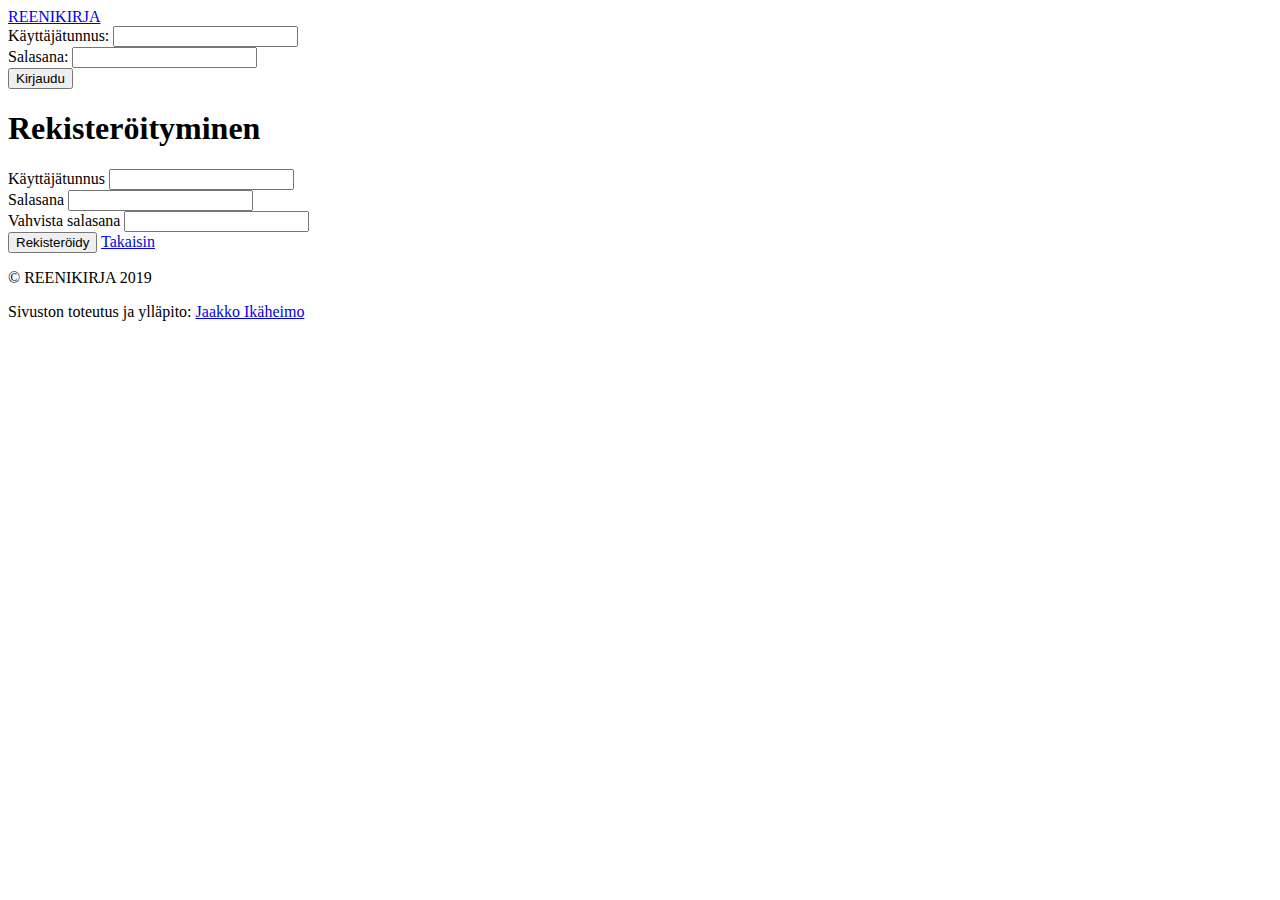
<file: rekisteroidy.html>
<!DOCTYPE html>
<html lang="fi">
  <head>
    <meta charset="UTF-8" />
    <meta name="viewport" content="width=device-width, initial-scale=1.0" />
    <meta http-equiv="X-UA-Compatible" content="ie=edge" />
    <title>Rekisteröidy | REENIKIRJA</title>
    <link rel="shortcut icon" href="favicon.ico" type="image/x-icon" />
  </head>

  <body>
    <header>
      <nav class="kapea">
        <a href="index.php">REENIKIRJA</a>
        <form class="oikealle flex" action="./Api/kirjaudu.php" method="POST">
          <div>
            <label for="kayttajatunnus">Käyttäjätunnus:</label>
            <input
              type="text"
              name="kayttajatunnus"
              id="kayttajatunnus"
              required=""
            />
          </div>

          <div>
            <label for="salasana">Salasana:</label>
            <input type="password" name="salasana" id="salasana" required="" />
          </div>

          <button class="nappi-p" type="submit">Kirjaudu</button>
        </form>
      </nav>
    </header>

    <main class="kapea">
      <header>
        <h1 class="keskella">Rekisteröityminen</h1>
      </header>

      <form class="keskita" action="./Api/rekisteroidy.php">
        <div>
          <label for="rek-kayttajatunnus">Käyttäjätunnus</label>
          <input
            type="text"
            name="rek-kayttajatunnus"
            id="rek-kayttajatunnus"
            required=""
          />
        </div>
        <div>
          <label for="rek-salasana-1">Salasana</label>
          <input
            type="password"
            name="rek-salasana-1"
            id="rek-salasana-1"
            required=""
          />
        </div>
        <div>
          <label for="rek-salasana-2">Vahvista salasana</label>
          <input
            type="password"
            name="rek-salasana-2"
            id="rek-salasana-2"
            required=""
          />
        </div>

        <div>
          <button class="nappi-p" type="submit">Rekisteröidy</button>
          <a class="nappi nappi-s" href="index.php">Takaisin</a>
        </div>
      </form>
    </main>

    <footer>
      <div>
        <p>© REENIKIRJA 2019</p>
        <p>
          Sivuston toteutus ja ylläpito:
          <a href="https://github.com/JIkaheimo">Jaakko Ikäheimo</a>
        </p>
      </div>
    </footer>
  </body>
</html>
</file>
